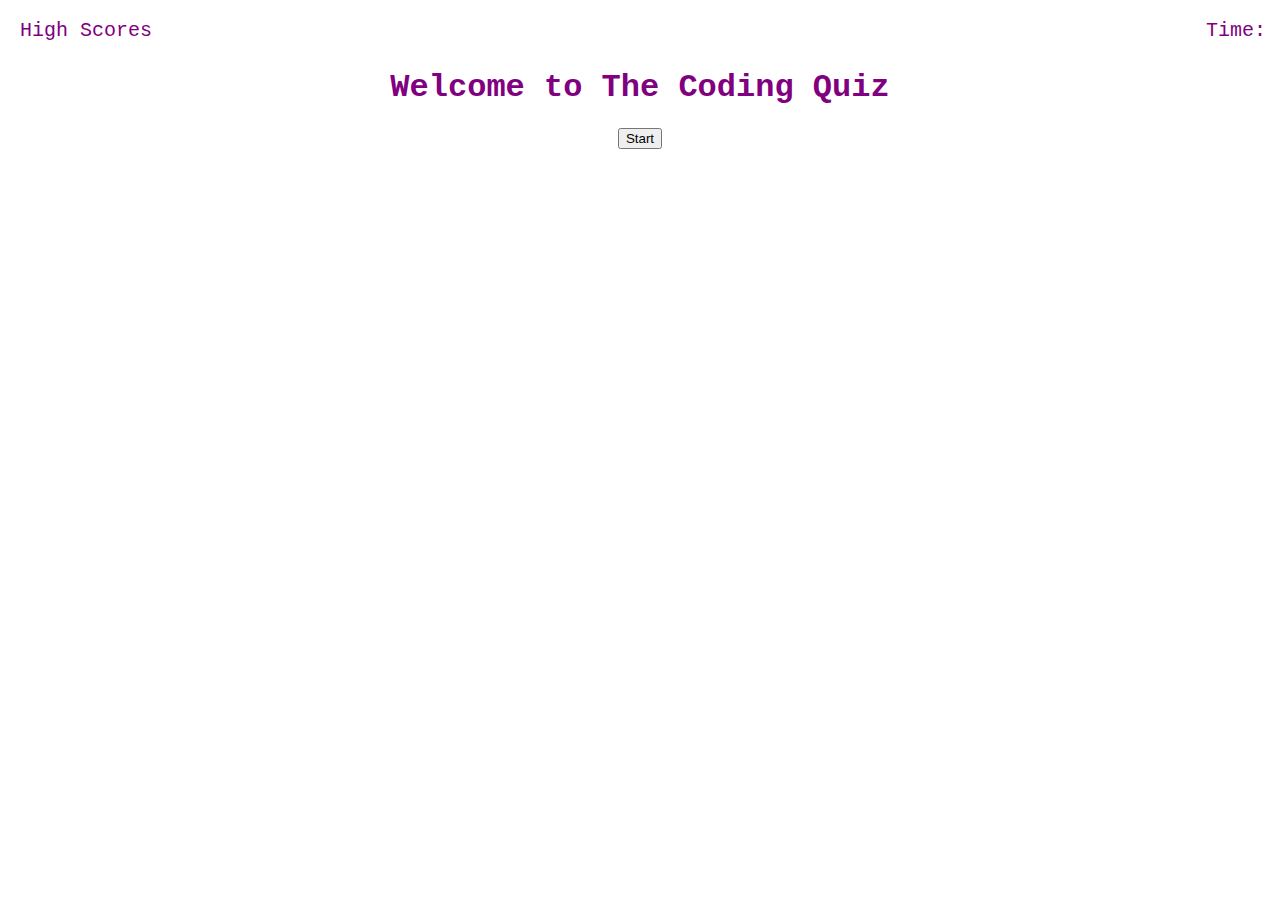
<file: index.html>
<!DOCTYPE html>
<html lang="en">
<head>
    <meta charset="UTF-8">
    <meta name="viewport" content="width=device-width, initial-scale=1.0">
    <title>Document</title>
    <link rel="stylesheet" href="style.css">
</head>
<body class="page1">
    <header>
    <div class="scoreBox"><a class="scoreLink" href="scoreboard.html">High Scores</a></div>
    <div class="timer">Time: </div>
    </header>
    <h1 class="title">Welcome to The Coding Quiz</h1>
    <div class="startButton"><button>Start</button></div>  

    <div class="question"></div>

    <div class="answers">
        <div id="possible1" data-letter="A" ></div>
        <div id="possible2" data-letter="B" ></div>
        <div id="possible3" data-letter="C"></div>
        <div id="possible4" data-letter="D"></div>

    </div>
    <div class ="correct">
    </div>
    <div class ="viewScores"><a href="scoreboard.html"><button>View Scores</button></a></div>
    <div class ="saveScores"><button>Save Score</button></a></div>

    <div class="modal">
        <div class="modalContent">
           <a href ="scoreboard.html" ><button class="close">close</button></a>
            <input type="text" name="initials" class="textInput">
        </div>
    </div>
    <script src="script.js"></script>
</body>
</html>
</file>
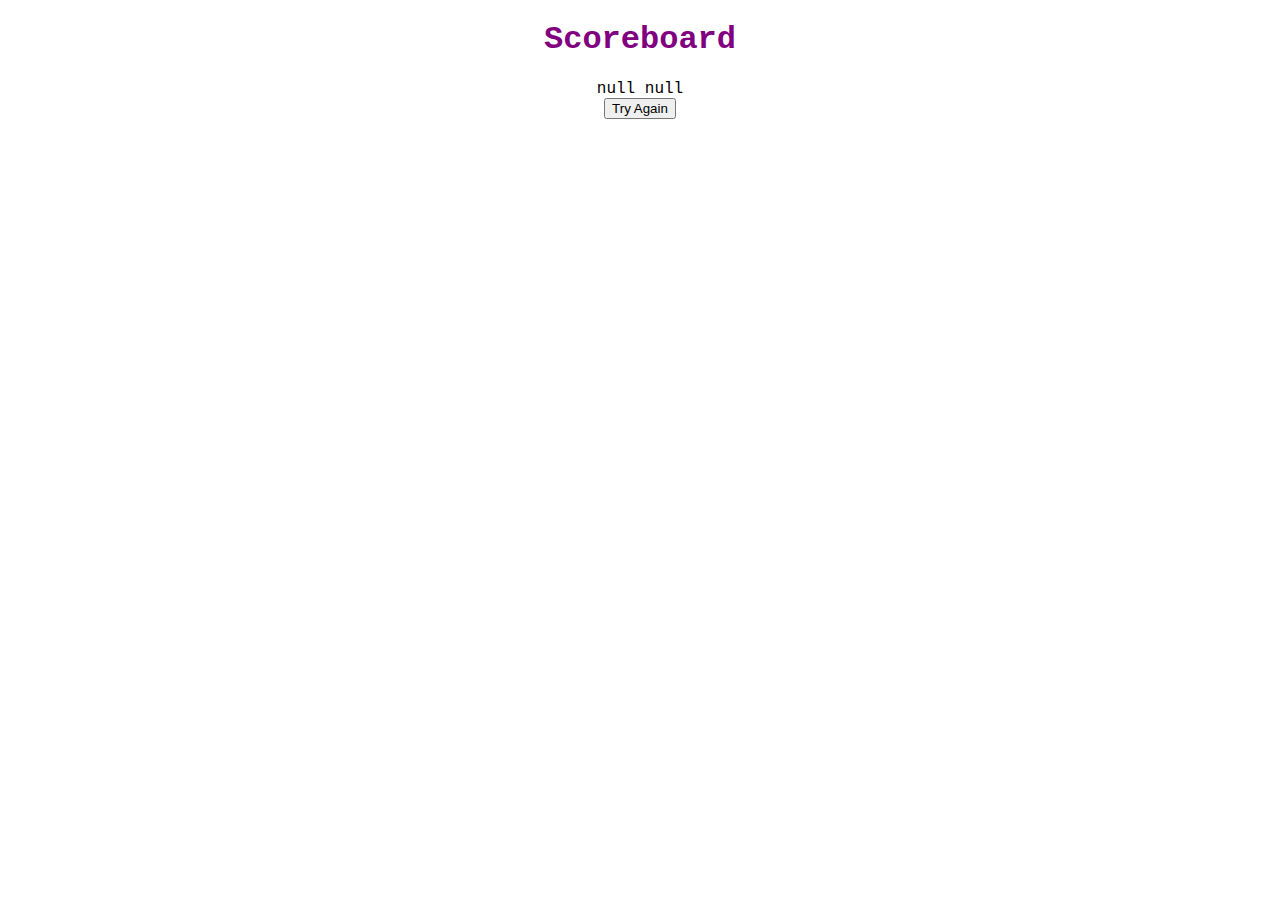
<file: scoreboard.html>
<!DOCTYPE html>
<html lang="en">
<head>
    <meta charset="UTF-8">
    <meta name="viewport" content="width=device-width, initial-scale=1.0">
    <title>Document</title>
    <link rel="stylesheet" href="style.css">
</head>
<body class="page2">
    <h1>Scoreboard</h1>
    <div class="ScoreDisplay">

    </div>
    <div class="tryAgain"><a href = index.html><button>Try Again</button></div></a>
    <script src="score.js"></script>
</body>
</html>
</file>
<file: style.css>
body{
    font-family:courier, georgia, sans-serif;
}

h1{
    color:purple;
    text-align: center;
    
}
.startButton,
.tryAgain{
    text-align: center;
}
header{
    display: flex;
    justify-content: space-between;
}
.timer,
.scoreLink,
.scoreBox{
    padding:3px;
    margin:3px;
    font-size: 20px;
    margin-top: 8px;
    color: purple;
    text-decoration: none;
}
.answers{
    text-align: center;
    margin-left:40vw;
    margin-top: 20px;
    display: none;
}
#possible1,
#possible2,
#possible3,
#possible4{
border:3px black solid;
margin:3px;
padding:5px;
text-align: center;
width: fit-content;
color:white;
background-color: purple;

}
.question{
    color:purple;
    text-align: center;
    font-size: 25px;
    margin:10px;
   
}
.correct{
    display:none;
    border-top: purple 2px solid;
    text-align: center;
}
.viewScores{
    display: none;
    text-align: center;
}
.modal{
 display:none;
 z-index: 1;
 width: 100%;
 height: 100%;
 text-align: center;
}
.modalContent{
    margin:20% auto;
    padding:15px;
    border:2px solid black;
    width:60%;

}
.close{
float:right;
}
.saveScores{
    display: none;
    text-align: center;
    margin: 3px;
}
</file>
